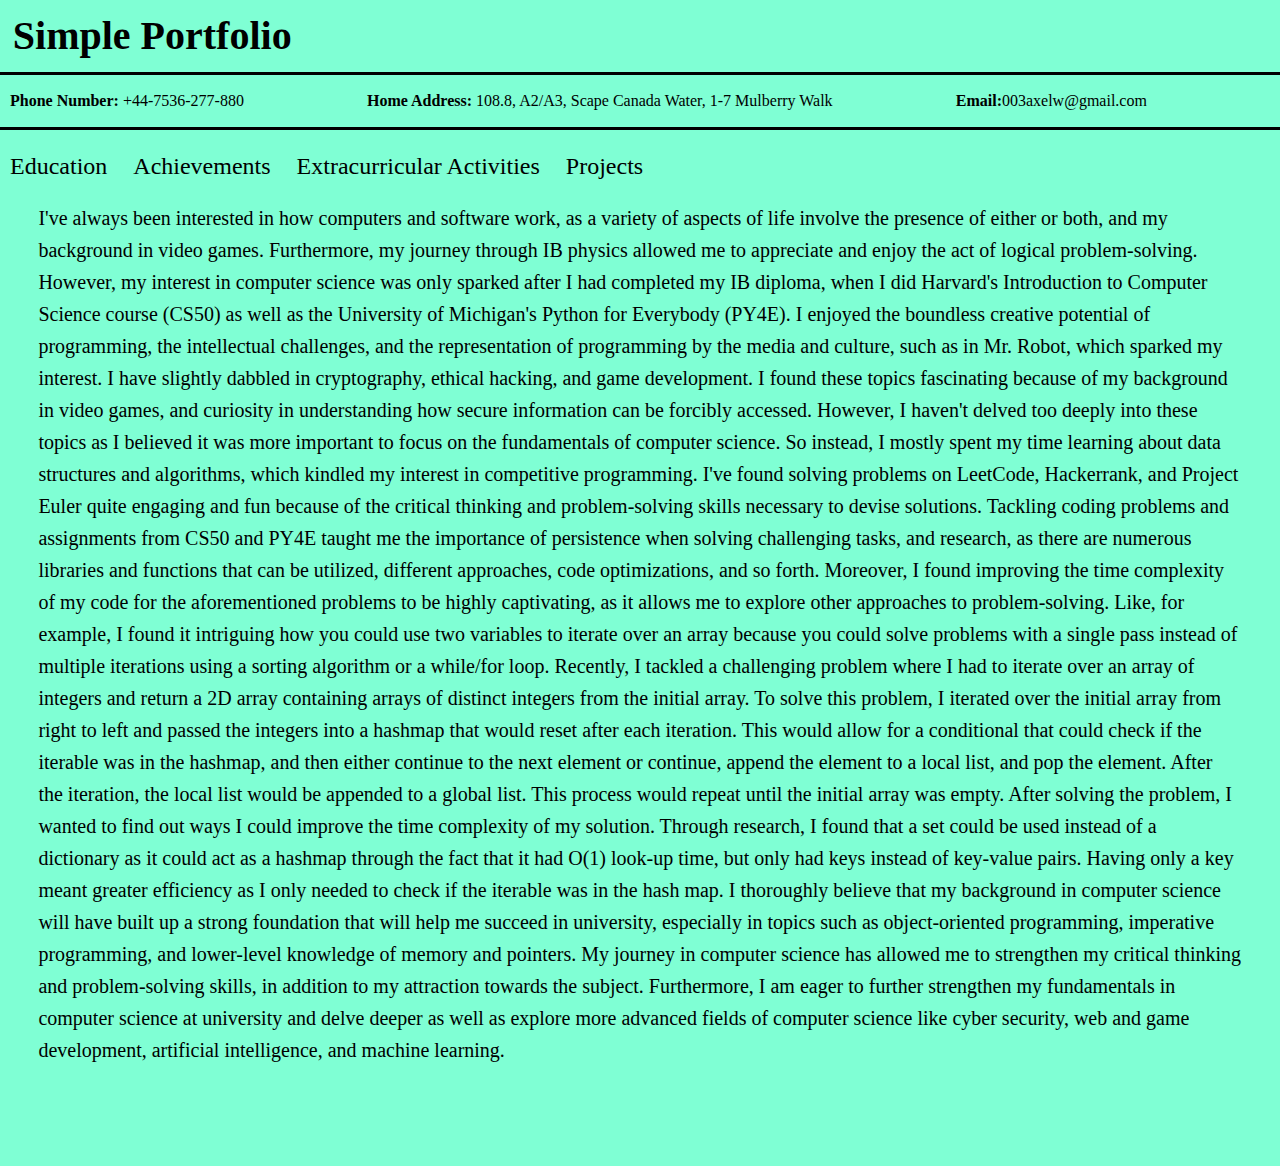
<file: index.html>
<!DOCTYPE html>
<html lang="en">
    <head>
        <meta name="viewport" content="width=device-width, initial-scale=1">
        <link rel="stylesheet" href="static/portfolio.css">
        <title>Simple Portfolio</title>
    </head>
    <body>
        <header>
            <h1>Simple Portfolio</h1>
        </header>
        <div class="container" id="contactcontainer">
            <p class="contactinformation"><strong>Phone Number:</strong> +44-7536-277-880</p>
            <p class="contactinformation"><strong>Home Address:</strong> 108.8, A2/A3, Scape Canada Water, 1-7 Mulberry Walk</p>
            <p class="contactinformation"><strong>Email:</strong>003axelw@gmail.com</p>
        </div>
        <div class="container" id="navbar" style="font-size: larger;">
            <nav>
                <a class="navbtns" href="education.html">Education</a>
                <a class="navbtns" href="achievements.html">Achievements</a>
                <a class="navbtns" href="ecs.html">Extracurricular Activities</a>
                <a class="navbtns" href="projects.html">Projects</a>
            </nav>
        </div>
        <div class="description">
            <p>
                I've always been interested in how computers and software work, as a variety of aspects of life involve the presence of either or both, and my background in video games. Furthermore, my journey through IB physics allowed me to appreciate and enjoy the act of logical problem-solving. However, my interest in computer science was only sparked after I had completed my IB diploma, when I did Harvard's Introduction to Computer Science course (CS50) as well as the University of Michigan's Python for Everybody (PY4E). I enjoyed the boundless creative potential of programming, the intellectual challenges, and the representation of programming by the media and culture, such as in Mr. Robot, which sparked my interest.

                I have slightly dabbled in cryptography, ethical hacking, and game development. I found these topics fascinating because of my background in video games, and curiosity in understanding how secure information can be forcibly accessed. However, I haven't delved too deeply into these topics as I believed it was more important to focus on the fundamentals of computer science. So instead, I mostly spent my time learning about data structures and algorithms, which kindled my interest in competitive programming. I've found solving problems on LeetCode, Hackerrank, and Project Euler quite engaging and fun because of the critical thinking and problem-solving skills necessary to devise solutions. Tackling coding problems and assignments from CS50 and PY4E taught me the importance of persistence when solving challenging tasks, and research, as there are numerous libraries and functions that can be utilized, different approaches, code optimizations, and so forth. Moreover, I found improving the time complexity of my code for the aforementioned problems to be highly captivating, as it allows me to explore other approaches to problem-solving. Like, for example, I found it intriguing how you could use two variables to iterate over an array because you could solve problems with a single pass instead of multiple iterations using a sorting algorithm or a while/for loop.

                Recently, I tackled a challenging problem where I had to iterate over an array of integers and return a 2D array containing arrays of distinct integers from the initial array. To solve this problem, I iterated over the initial array from right to left and passed the integers into a hashmap that would reset after each iteration. This would allow for a conditional that could check if the iterable was in the hashmap, and then either continue to the next element or continue, append the element to a local list, and pop the element. After the iteration, the local list would be appended to a global list. This process would repeat until the initial array was empty. After solving the problem, I wanted to find out ways I could improve the time complexity of my solution. Through research, I found that a set could be used instead of a dictionary as it could act as a hashmap through the fact that it had O(1) look-up time, but only had keys instead of key-value pairs. Having only a key meant greater efficiency as I only needed to check if the iterable was in the hash map.

                I thoroughly believe that my background in computer science will have built up a strong foundation that will help me succeed in university, especially in topics such as object-oriented programming, imperative programming, and lower-level knowledge of memory and pointers. My journey in computer science has allowed me to strengthen my critical thinking and problem-solving skills, in addition to my attraction towards the subject. Furthermore, I am eager to further strengthen my fundamentals in computer science at university and delve deeper as well as explore more advanced fields of computer science like cyber security, web and game development, artificial intelligence, and machine learning.

            </p>
        </div>
        <footer></footer>
    </body>
</html>
</file>
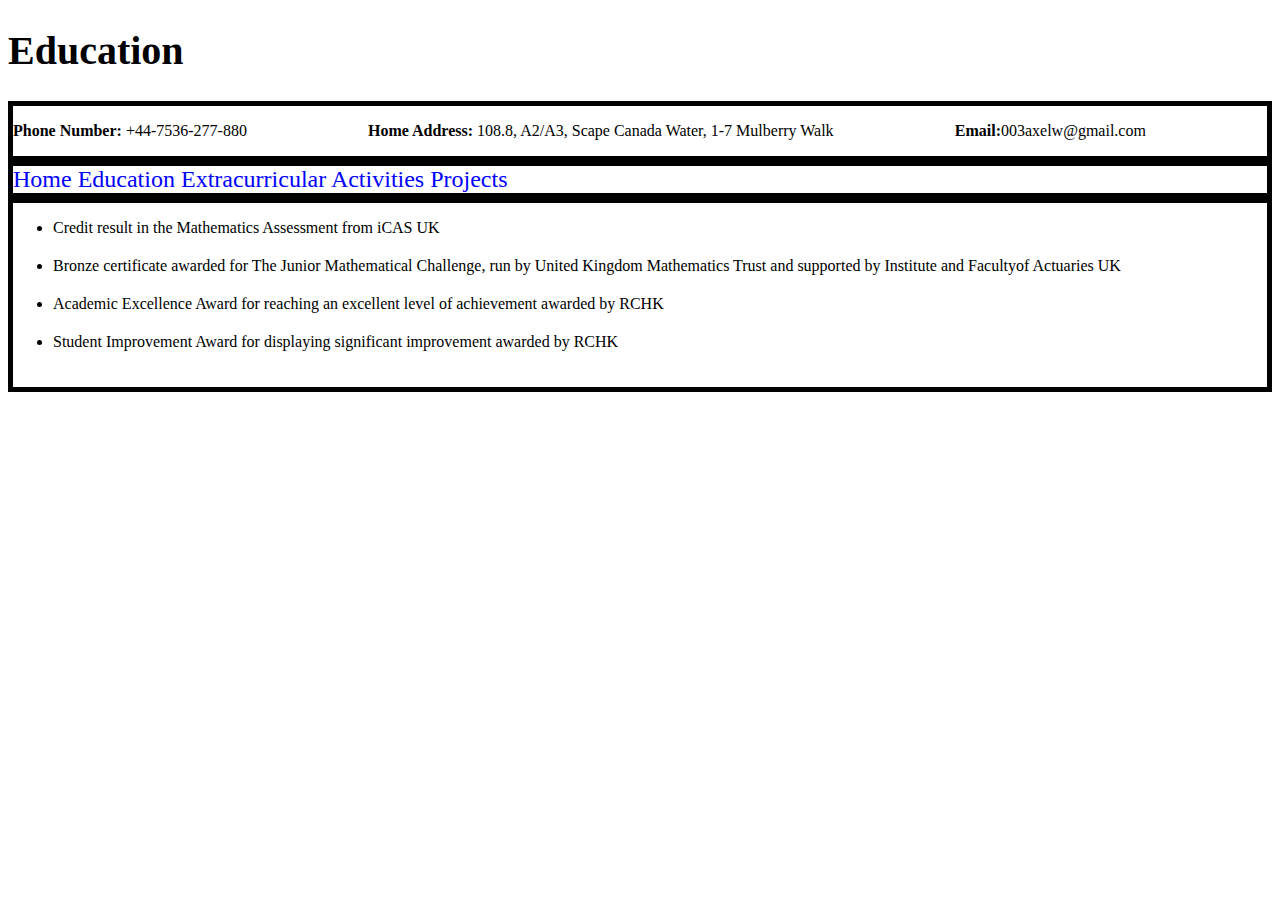
<file: achievements.html>
<!DOCTYPE html>
<html lang="en">
    <head>
        <meta name="viewport" content="width=device-width, initial-scale=1">
        <link rel="stylesheet" href="static/achievements.css">
        <title>Education</title>
    </head>
    <body>
        <header>
            <h1>Education</h1>
        </header>
        <div class="container">
            <p class="contactinformation"><strong>Phone Number:</strong> +44-7536-277-880</p>
            <p class="contactinformation"><strong>Home Address:</strong> 108.8, A2/A3, Scape Canada Water, 1-7 Mulberry Walk</p>
            <p class="contactinformation"><strong>Email:</strong>003axelw@gmail.com</p>
        </div>
        <div class="container" id="navbar" style="font-size: larger;">
            <nav>
                <a class="navbtns" href="portfolio.html">Home</a>
                <a class="navbtns" href="education.html">Education</a>
                <a class="navbtns" href="ecs.html">Extracurricular Activities</a>
                <a class="navbtns" href="projects.html">Projects</a>
            </nav>
        </div>
        <div class="container">
            <ul>
                <li>Credit result in the Mathematics Assessment from iCAS UK</li>
                <li>Bronze certificate awarded for The Junior Mathematical Challenge, run by United Kingdom Mathematics Trust and supported by Institute and Facultyof Actuaries UK</li>
                <li>Academic Excellence Award for reaching an excellent level of achievement awarded by RCHK</li>
                <li>Student Improvement Award for displaying significant improvement awarded by RCHK</li>
            </ul>
        </div>
        <div style="margin-top: 100px;"></div>
    </body>
</html>
</file>
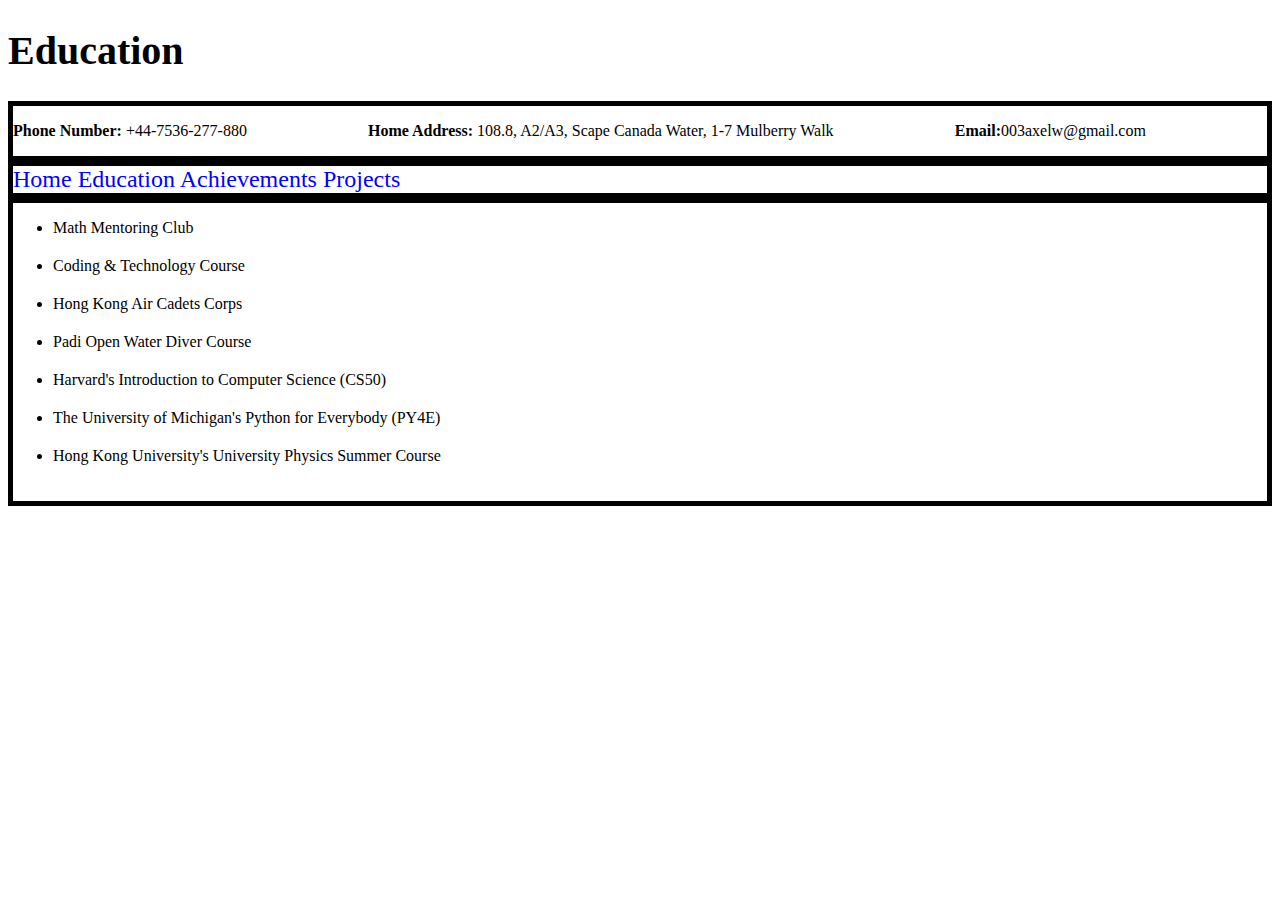
<file: ecs.html>
<!DOCTYPE html>
<html lang="en">
    <head>
        <meta name="viewport" content="width=device-width, initial-scale=1">
        <link rel="stylesheet" href="static/achievements.css">
        <title>Education</title>
        <style>
            footer {
                margin-top: 100px;
            }
            #navbar {
                font-size: larger;
            }
        </style>
    </head>
    <body>
        <header>
            <h1>Education</h1>
        </header>
        <div class="container">
            <p class="contactinformation"><strong>Phone Number:</strong> +44-7536-277-880</p>
            <p class="contactinformation"><strong>Home Address:</strong> 108.8, A2/A3, Scape Canada Water, 1-7 Mulberry Walk</p>
            <p class="contactinformation"><strong>Email:</strong>003axelw@gmail.com</p>
        </div>
        <div class="container" id="navbar" style="font-size: larger;">
            <nav>
                <a class="navbtns" href="portfolio.html">Home</a>
                <a class="navbtns" href="education.html">Education</a>
                <a class="navbtns" href="achievements.html">Achievements</a>
                <a class="navbtns" href="projects.html">Projects</a>
            </nav>
        </div>
        <div class="container">
            <ul>
                <li>Math Mentoring Club</li>
                <li>Coding & Technology Course</li>
                <li>Hong Kong Air Cadets Corps</li>
                <li>Padi Open Water Diver Course</li>
                <li>Harvard's Introduction to Computer Science (CS50)</li>
                <li>The University of Michigan's Python for Everybody (PY4E)</li>
                <li>Hong Kong University's University Physics Summer Course</li>
            </ul>
        </div>
        <footer></footer>
    </body>
</html>
</file>
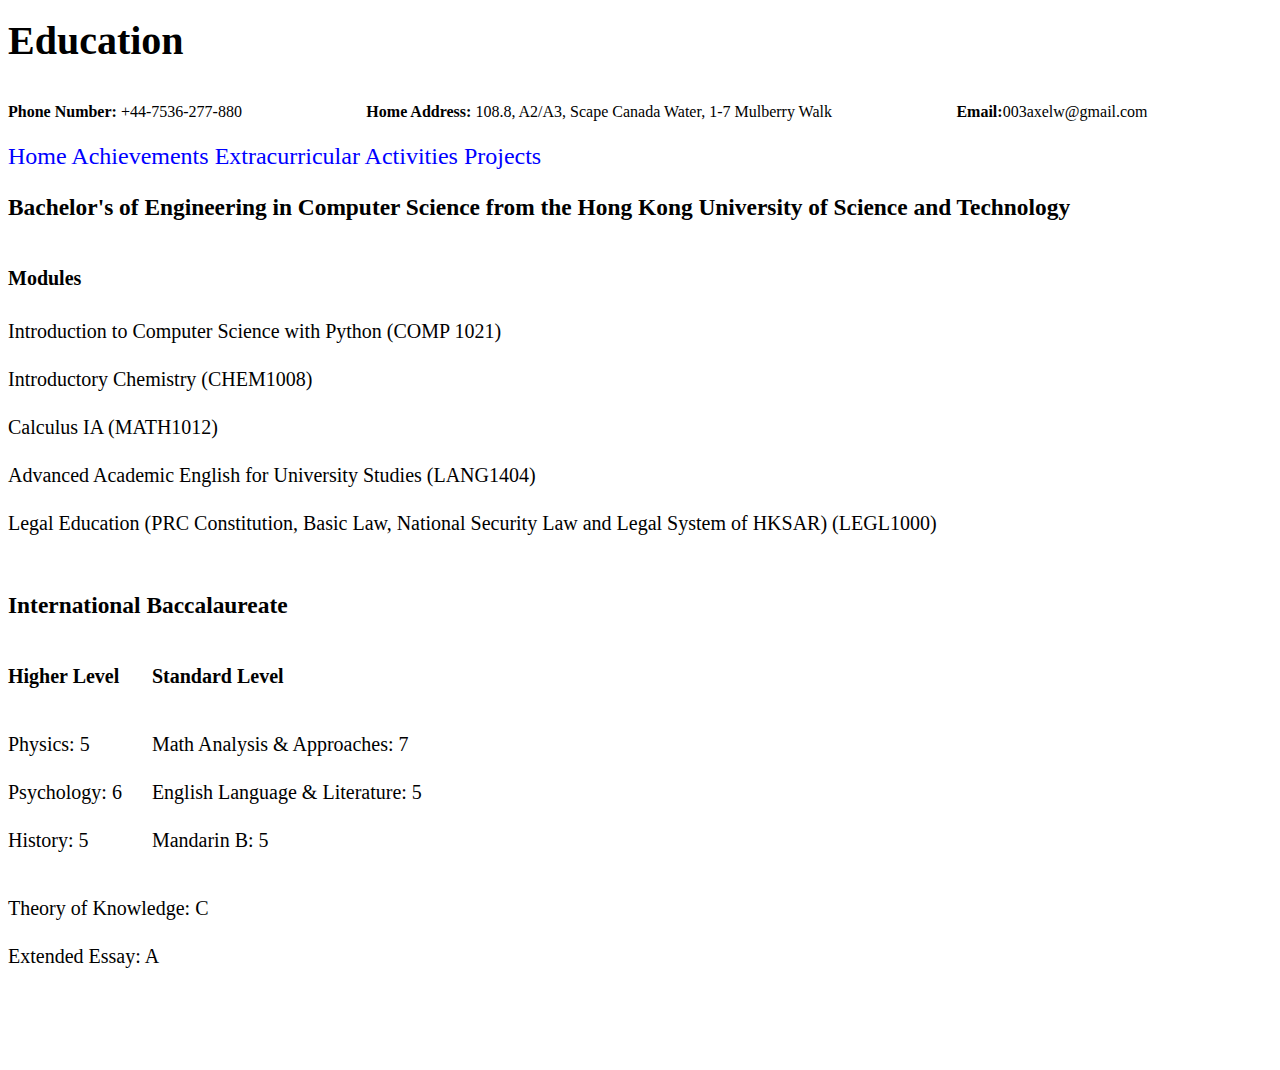
<file: education.html>
<!DOCTYPE html>
<html lang="en">
    <head>
        <meta name="viewport" content="width=device-width, initial-scale=1">
        <link rel="stylesheet" href="static/education.css">
        <title>Education</title>
        <style>
            footer {
                margin-top: 100px;
            }
        </style>
    </head>
    <body>
        <header>
            <h1>Education</h1>
        </header>
        <div class="container">
            <p class="contactinformation"><strong>Phone Number:</strong> +44-7536-277-880</p>
            <p class="contactinformation"><strong>Home Address:</strong> 108.8, A2/A3, Scape Canada Water, 1-7 Mulberry Walk</p>
            <p class="contactinformation"><strong>Email:</strong>003axelw@gmail.com</p>
        </div>
        <div class="container" id="navbar">
            <nav>
                <a class="navbtns" href="index.html">Home</a>
                <a class="navbtns" href="achievements.html">Achievements</a>
                <a class="navbtns" href="ecs.html">Extracurricular Activities</a>
                <a class="navbtns" href="projects.html">Projects</a>
            </nav>
        </div>
        <div id="universitysubtitle">
            <h3>Bachelor's of Engineering in Computer Science from the Hong Kong University of Science and Technology</h3>
        </div>
        <div id="universitysubjects">
            <div class="subjectscontainer">
                <p style="margin-bottom: 5px;"><strong>Modules</strong></p>
                <div id="modules" style="margin-bottom: 10px;">
                    <p>Introduction to Computer Science with Python (COMP 1021)</p>
                    <p>Introductory Chemistry (CHEM1008)</p>
                    <p>Calculus IA (MATH1012)</p>
                    <p>Advanced Academic English for University Studies (LANG1404)</p>
                    <p>Legal Education (PRC Constitution, Basic Law, National Security Law and Legal System of HKSAR) (LEGL1000)</p>
                </div>
            </div>
        </div>
        <div id="ibsubtitle">
            <h3>International Baccalaureate </h3>
        </div>
        <div id="ibgrades">
            <div class="subjectscontainer">
                <p><strong>Higher Level</strong></p>
                <div id="higherlevelgrades">
                    <p>Physics: 5</p>
                    <p>Psychology: 6</p>
                    <p>History: 5</p>
                </div>
            </div>
            <div class="subjectscontainer">
                <p><strong>Standard Level</strong></p>
                <div id="standardlevelgrades">
                    <p>Math Analysis & Approaches: 7</p>
                    <p>English Language & Literature: 5</p>
                    <p>Mandarin B: 5</p>
                </div>
            </div>
        </div>
        <div id="extrasubjects">
            <p>Theory of Knowledge: C</p>
            <p>Extended Essay: A</p>
        </div>
        <footer>
        </footer>
    </body>
</html>
</file>
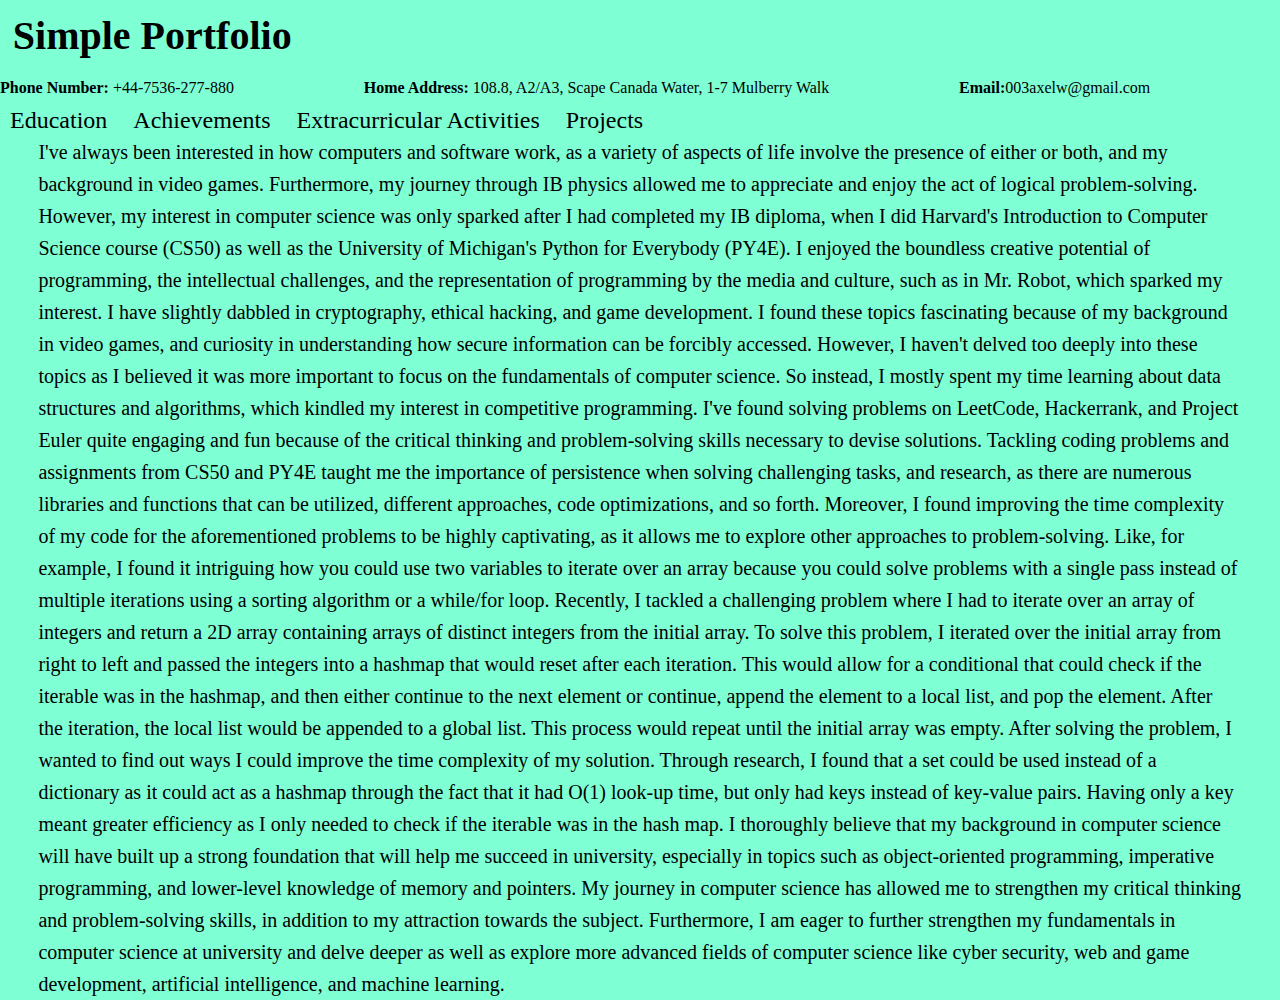
<file: portfolio.html>
<!DOCTYPE html>
<html lang="en">
    <head>
        <meta name="viewport" content="width=device-width, initial-scale=1">
        <link rel="stylesheet" href="static/portfolio.css">
        <title>Simple Portfolio</title>
    </head>
    <body>
        <header>
            <h1>Simple Portfolio</h1>
        </header>
        <div class="container">
            <p class="contactinformation"><strong>Phone Number:</strong> +44-7536-277-880</p>
            <p class="contactinformation"><strong>Home Address:</strong> 108.8, A2/A3, Scape Canada Water, 1-7 Mulberry Walk</p>
            <p class="contactinformation"><strong>Email:</strong>003axelw@gmail.com</p>
        </div>
        <div class="container" style="font-size: larger;">
            <nav>
                <a class="navbtns" href="education.html">Education</a>
                <a class="navbtns" href="achievements.html">Achievements</a>
                <a class="navbtns" href="ecs.html">Extracurricular Activities</a>
                <a class="navbtns" href="projects.html">Projects</a>
            </nav>
        </div>
        <div class="description">
            <p>
                I've always been interested in how computers and software work, as a variety of aspects of life involve the presence of either or both, and my background in video games. Furthermore, my journey through IB physics allowed me to appreciate and enjoy the act of logical problem-solving. However, my interest in computer science was only sparked after I had completed my IB diploma, when I did Harvard's Introduction to Computer Science course (CS50) as well as the University of Michigan's Python for Everybody (PY4E). I enjoyed the boundless creative potential of programming, the intellectual challenges, and the representation of programming by the media and culture, such as in Mr. Robot, which sparked my interest.

                I have slightly dabbled in cryptography, ethical hacking, and game development. I found these topics fascinating because of my background in video games, and curiosity in understanding how secure information can be forcibly accessed. However, I haven't delved too deeply into these topics as I believed it was more important to focus on the fundamentals of computer science. So instead, I mostly spent my time learning about data structures and algorithms, which kindled my interest in competitive programming. I've found solving problems on LeetCode, Hackerrank, and Project Euler quite engaging and fun because of the critical thinking and problem-solving skills necessary to devise solutions. Tackling coding problems and assignments from CS50 and PY4E taught me the importance of persistence when solving challenging tasks, and research, as there are numerous libraries and functions that can be utilized, different approaches, code optimizations, and so forth. Moreover, I found improving the time complexity of my code for the aforementioned problems to be highly captivating, as it allows me to explore other approaches to problem-solving. Like, for example, I found it intriguing how you could use two variables to iterate over an array because you could solve problems with a single pass instead of multiple iterations using a sorting algorithm or a while/for loop.

                Recently, I tackled a challenging problem where I had to iterate over an array of integers and return a 2D array containing arrays of distinct integers from the initial array. To solve this problem, I iterated over the initial array from right to left and passed the integers into a hashmap that would reset after each iteration. This would allow for a conditional that could check if the iterable was in the hashmap, and then either continue to the next element or continue, append the element to a local list, and pop the element. After the iteration, the local list would be appended to a global list. This process would repeat until the initial array was empty. After solving the problem, I wanted to find out ways I could improve the time complexity of my solution. Through research, I found that a set could be used instead of a dictionary as it could act as a hashmap through the fact that it had O(1) look-up time, but only had keys instead of key-value pairs. Having only a key meant greater efficiency as I only needed to check if the iterable was in the hash map.

                I thoroughly believe that my background in computer science will have built up a strong foundation that will help me succeed in university, especially in topics such as object-oriented programming, imperative programming, and lower-level knowledge of memory and pointers. My journey in computer science has allowed me to strengthen my critical thinking and problem-solving skills, in addition to my attraction towards the subject. Furthermore, I am eager to further strengthen my fundamentals in computer science at university and delve deeper as well as explore more advanced fields of computer science like cyber security, web and game development, artificial intelligence, and machine learning.

            </p>
        </div>
    </body>
</html>
</file>
<file: static/portfolio.css>
* {
    margin: 0;
    padding: 0;
}

html {
    font-size: 20px;
}

header {
    margin-top: 20px;
    margin-bottom: 20px;
    margin-left: 1%;
}
.container {
    display: flex;
    flex-wrap: nowrap;
    font-size: medium;
    margin: auto;
}

a:link, a:visited {
    color: black;
    text-decoration: none;
}
a:hover {
    text-decoration: underline;
}

.contactinformation, .navbtns {
    flex-grow: 1;
}

.navbtns {
    margin-left: 10px;
    margin-right: 10px;
}

#navbar {
    font-size: larger;
    padding-top: 20px;
    padding-bottom: 20px;
}

footer {
    margin-top: 100px;
}

body {
    line-height: 1.6em;
    background-color: aquamarine;
    color: black;
}

#contactcontainer {
    border-top: 3px black solid;
    border-bottom: 3px black solid;
    padding: 10px;
}

.description {
    margin-left: 3%;
    margin-right: 3%;
}
</file>
<file: static/achievements.css>
html {
    font-size: 20px;
}

.container {
    display: flex;
    flex-wrap: nowrap;
    font-size: medium;
    margin: auto;
    border: 5px black solid;

}
#ibgrades {
    display: flex;
    flex-wrap: nowrap;
    flex-grow: 1;
}
a:link, a:visited {
    color: blue;
    text-decoration: none;
}
a:hover {
    text-decoration: underline;
}
.contactinformation, .navbtns {
    flex-grow: 1;
}
.subjectscontainer {
    display: flex;
    flex-direction: column;
    align-items: flex-start;
}
.subjectscontainer:first-child {
    margin-right: 30px;
}
li {
    margin-bottom: 20px;
}
#navbar {
    font-size: larger;
}
footer {
    margin-top: 100px;
}
</file>
<file: static/education.css>
html {
    font-size: 20px;
}

.container {
    display: flex;
    flex-wrap: nowrap;
    font-size: medium;
    margin: auto;
}
#ibgrades {
    display: flex;
    flex-wrap: nowrap;
    flex-grow: 1;
}
a:link, a:visited {
    color: blue;
    text-decoration: none;
}
a:hover {
    text-decoration: underline;
}
.contactinformation, .navbtns {
    flex-grow: 1;
}
.subjectscontainer {
    display: flex;
    flex-direction: column;
    align-items: flex-start;
}
.subjectscontainer:first-child {
    margin-right: 30px;
}
#navbar {
    font-size: larger;
}
footer {
    margin-top: 100px;
}

body {
    line-height: 1.4em
}
</file>
